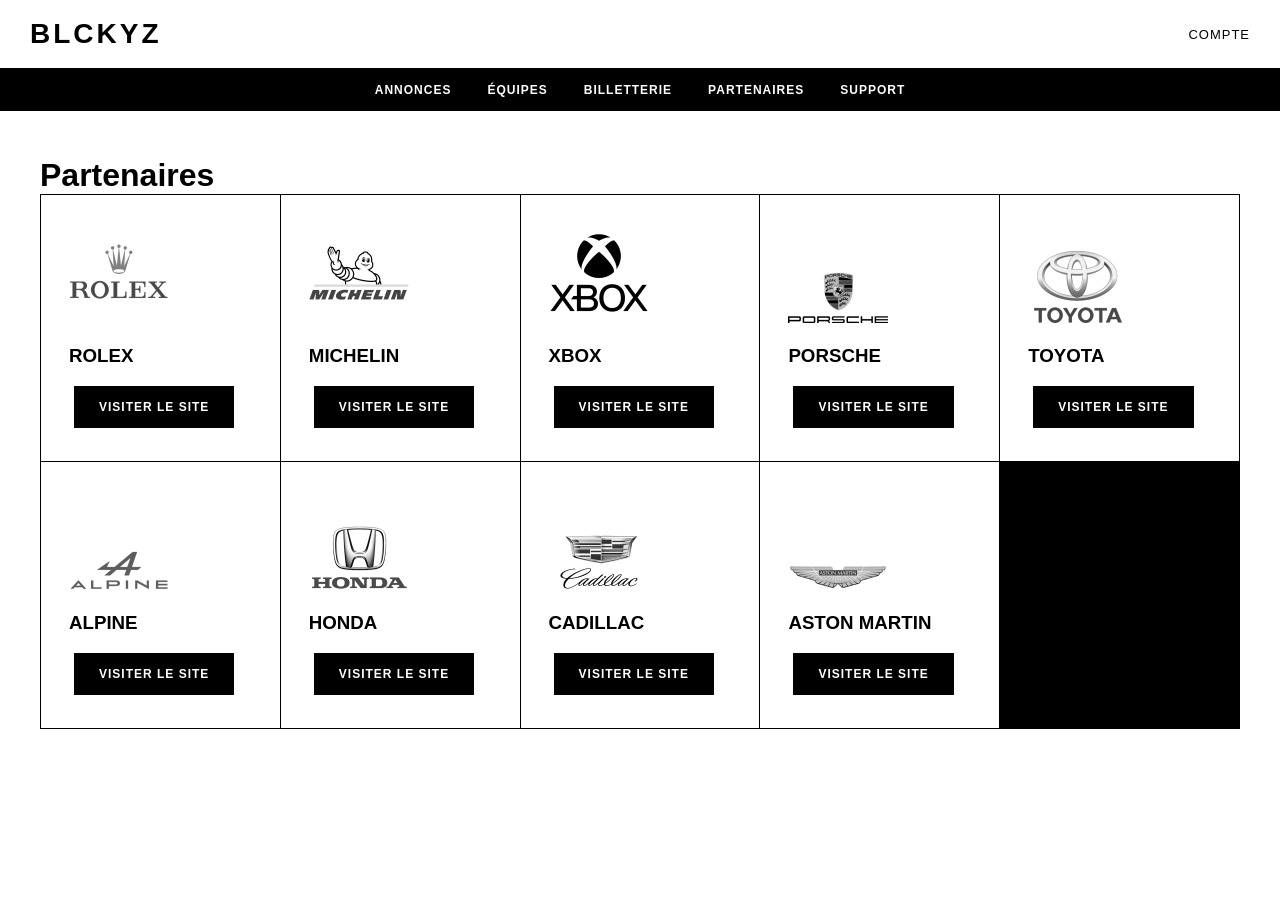
<file: sponsors.html>
<!DOCTYPE html>
<html lang="fr">
<head><meta charset="UTF-8"><meta name="viewport" content="width=device-width, initial-scale=1.0"><title>BLCKYZ - Partenaires</title><link rel="stylesheet" href="styles.css"></head>
<body>

<nav id="main-nav">
    <ul>
        <li>
            <a href="index.html">BLCKYZ</a>
            <a class="account-link" href="compte.html">Compte</a>
        </li>
    </ul>
</nav>
<nav id="secondary-nav">
    <ul>
        <li><a href="annonce.html">Annonces</a></li>
        <li><a href="equipe.html">Équipes</a></li>
        <li><a href="billetterie.html">Billetterie</a></li>
        <li><a href="propos.html">Partenaires</a></li>
        <li><a href="support.html">Support</a></li>
    </ul>
</nav>

<main class="page">
<h1>Partenaires</h1>
<div class="container"><article class="card search-card"><img src="images/Rolex.png" alt="Rolex"><h3>Rolex</h3><a class="button" href="#" target="_blank">Visiter le site</a></article><article class="card search-card"><img src="images/Michelin.png" alt="Michelin"><h3>Michelin</h3><a class="button" href="#" target="_blank">Visiter le site</a></article><article class="card search-card"><img src="images/XBox.png" alt="XBox"><h3>XBox</h3><a class="button" href="#" target="_blank">Visiter le site</a></article><article class="card search-card"><img src="images/Porsche.png" alt="Porsche"><h3>Porsche</h3><a class="button" href="#" target="_blank">Visiter le site</a></article><article class="card search-card"><img src="images/Toyota.png" alt="Toyota"><h3>Toyota</h3><a class="button" href="#" target="_blank">Visiter le site</a></article><article class="card search-card"><img src="images/Alpine.png" alt="Alpine"><h3>Alpine</h3><a class="button" href="#" target="_blank">Visiter le site</a></article><article class="card search-card"><img src="images/Honda.png" alt="Honda"><h3>Honda</h3><a class="button" href="#" target="_blank">Visiter le site</a></article><article class="card search-card"><img src="images/Cadillac.png" alt="Cadillac"><h3>Cadillac</h3><a class="button" href="#" target="_blank">Visiter le site</a></article><article class="card search-card"><img src="images/AstonMartin.png" alt="Aston Martin"><h3>Aston Martin</h3><a class="button" href="#" target="_blank">Visiter le site</a></article></div>
</main>
</body>
</html>
</file>
<file: styles.css>
* {
    margin: 0;
    padding: 0;
    box-sizing: border-box;
    font-family: Arial, Helvetica, sans-serif;
}

body {
    background: #fff;
    color: #000;
    min-height: 100vh;
}

a {
    color: inherit;
    text-decoration: none;
}

#main-nav {
    background: #fff;
    border-bottom: 1px solid #000;
    padding: 18px 30px;
}

#main-nav li {
    list-style: none;
    display: flex;
    justify-content: space-between;
    align-items: center;
}

#main-nav a:first-child {
    font-size: 28px;
    font-weight: 900;
    letter-spacing: 3px;
}

.account-link {
    font-size: 13px;
    text-transform: uppercase;
    letter-spacing: 1px;
}

#secondary-nav {
    background: #000;
    color: #fff;
    border-bottom: 1px solid #fff;
    padding: 0 20px;
}

#secondary-nav ul {
    list-style: none;
    display: flex;
    justify-content: center;
    flex-wrap: wrap;
}

#secondary-nav li {
    margin: 0;
}

#secondary-nav a {
    display: block;
    padding: 14px 18px;
    font-size: 12px;
    font-weight: bold;
    text-transform: uppercase;
    letter-spacing: 1px;
}

#secondary-nav a:hover {
    background: #fff;
    color: #000;
}

.page {
    width: min(1200px, 94%);
    margin: 0 auto;
    padding: 45px 0;
}

.hero {
    min-height: 560px;
    border: 1px solid #000;
    display: flex;
    flex-direction: column;
    justify-content: center;
    align-items: center;
    text-align: center;
    padding: 40px;
    background: #fff;
}

.hero h1 {
    font-size: clamp(55px, 12vw, 140px);
    line-height: .9;
    letter-spacing: 8px;
    font-weight: 900;
}

.hero p {
    margin: 25px 0;
    color: #ccc;
    font-size: 14px;
    text-transform: uppercase;
    letter-spacing: 2px;
}

.button {
    display: inline-block;
    padding: 13px 24px;
    margin: 5px;
    background: #000;
    color: #fff;
    border: 1px solid #000;
    border-radius: 0;
    cursor: pointer;
    font-weight: bold;
    text-transform: uppercase;
    font-size: 12px;
    letter-spacing: 1px;
}

.button:hover {
    background: #fff;
    color: #000;
}

.section-title {
    margin: 55px 0 18px;
    font-size: 24px;
    text-transform: uppercase;
    letter-spacing: 2px;
    border-bottom: 1px solid #000;
    padding-bottom: 12px;
}

.container {
    display: grid;
    grid-template-columns: repeat(auto-fit, minmax(230px, 1fr));
    gap: 1px;
    background: #000;
    border: 1px solid #000;
}

.card {
    background: #fff;
    border: 0;
    border-radius: 0;
    padding: 28px;
    min-height: 150px;
}

.card:hover {
    background: #000;
    color: #fff;
}

.card:hover p,
.card:hover small {
    color: #333;
}

.card h2,
.card h3 {
    margin-bottom: 14px;
    text-transform: uppercase;
}

.card p {
    color: #aaa;
    line-height: 1.6;
}

.card img {
    max-width: 100%;
    max-height: 100px;
    object-fit: contain;
    margin-bottom: 18px;
    filter: grayscale(100%);
}

.search {
    display: flex;
    gap: 1px;
    margin: 20px 0 30px;
    background: #000;
}

.search input,
.form input,
.form select,
.form textarea {
    width: 100%;
    padding: 14px;
    border: 1px solid #000;
    border-radius: 0;
    background: #fff;
    color: #000;
    outline: none;
}

.search input:focus,
.form input:focus,
.form select:focus,
.form textarea:focus {
    background: #000;
    color: #fff;
}

.search input {
    flex: 1;
}

.message {
    margin-top: 18px;
    padding: 14px;
    border: 1px solid #000;
    background: #000;
    color: #fff;
    font-size: 13px;
    line-height: 1.5;
}

.message.erreur {
    background: #fff;
    color: #000;
    border: 1px solid #000;
}

.notice {
    background: #fff;
    border: 1px solid #000;
    border-radius: 0;
    padding: 18px;
    margin-bottom: 10px;
}

.notice small {
    color: #888;
}

.form {
    max-width: 500px;
    margin: 0 auto;
}

.form label {
    display: block;
    margin: 18px 0 7px;
    text-transform: uppercase;
    font-size: 11px;
    letter-spacing: 1px;
}

.form textarea {
    min-height: 120px;
    resize: vertical;
}

table {
    width: 100%;
    border-collapse: collapse;
    background: #fff;
    border: 1px solid #000;
}

th,
td {
    padding: 14px;
    border: 1px solid #444;
    text-align: left;
}

th {
    background: #000;
    color: #fff;
    text-transform: uppercase;
    font-size: 12px;
}

.video {
    width: 100%;
    aspect-ratio: 16 / 9;
    border: 1px solid #000;
    border-radius: 0;
}

footer {
    margin-top: 60px;
    padding: 35px;
    text-align: center;
    color: #888;
    border-top: 1px solid #000;
    font-size: 11px;
    text-transform: uppercase;
    letter-spacing: 1px;
}

.admin {
    border: 1px solid #000;
}

@media (max-width: 700px) {
    #main-nav {
        padding: 16px;
    }

    #secondary-nav ul {
        display: block;
    }

    #secondary-nav a {
        text-align: center;
        border-bottom: 1px solid #ddd;
    }

    .page {
        width: 94%;
        padding: 25px 0;
    }

    .hero {
        min-height: 430px;
    }

    .hero h1 {
        letter-spacing: 4px;
    }

    .search {
        display: block;
        background: transparent;
    }

    .search .button {
        width: 100%;
        margin: 1px 0 0;
    }

    table {
        font-size: 12px;
    }

    th,
    td {
        padding: 9px 6px;
    }
}
</file>
